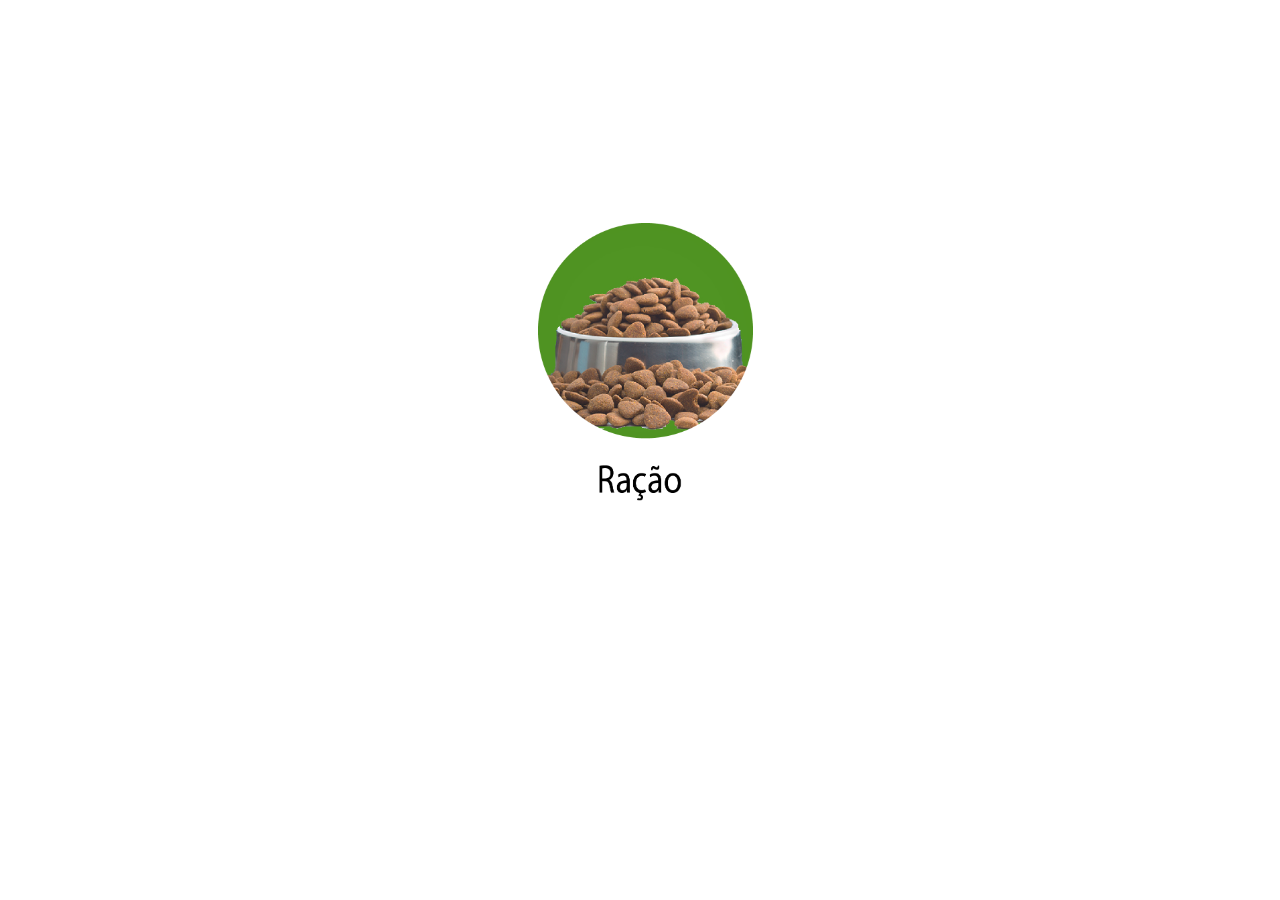
<file: carrosel.html>
<!DOCTYPE html>
<html lang="en">
<head>
    <meta charset="UTF-8">
    <meta name="viewport" content="width=device-width, initial-scale=1.0">
    <title>Document</title>

</head>
<body>
    <style>
        body{
            display: flex;
            flex-direction: row;
            justify-content: center;
            width: 100%;
        }
        .carrossel{
            overflow: hidden;
            height: 300px;
            width:250px;
            margin-top:200px;
                          
        }
        .container{
            display: flex;
            transition: 0.7s ease-in-out ;
            transform: translateX(0);    
        }
        img{
            height: 280px;
            width: 280px;
            margin:15px;
        }

    </style>
    <div class="carrossel">
        <div class="container">
            <img src="banner/cat1.png" class="imgcatalogo">
            <img src="banner/cat2.png" class="imgcatalogo">
            <img src="banner/cat4.png" class="imgcatalogo">
            <img src="banner/cat3.png" class="imgcatalogo">
        </div>
    </div>
    <script>
        //constante com o container 
        const box = document.querySelector(".container")

        //constante com o container e imagens
        const imagens = document.querySelector(".container .imgcatalogo")
        setInterval(box ,2000)

        //let para contagem
        let contador = 0; 
        //toda vez que eu utilizar uma função, o meu contador vai contar dois numeros
        function slider(){
            contador++;
        }
        //acesso para repetir em um intervalo de tempo ( setInterval(funçao,tempo))
        setInterval( slider,2000)
        //o contador vai repetir por segundos a ação efetuada
        </script> 


<script>

    // Sistema de Repetição com java script
    /*
    function silder(){
        alguma caracteristica de modificação
    }
    setInterval(função , Tempo)
    */

</script>
    
</body>
</html>
</file>
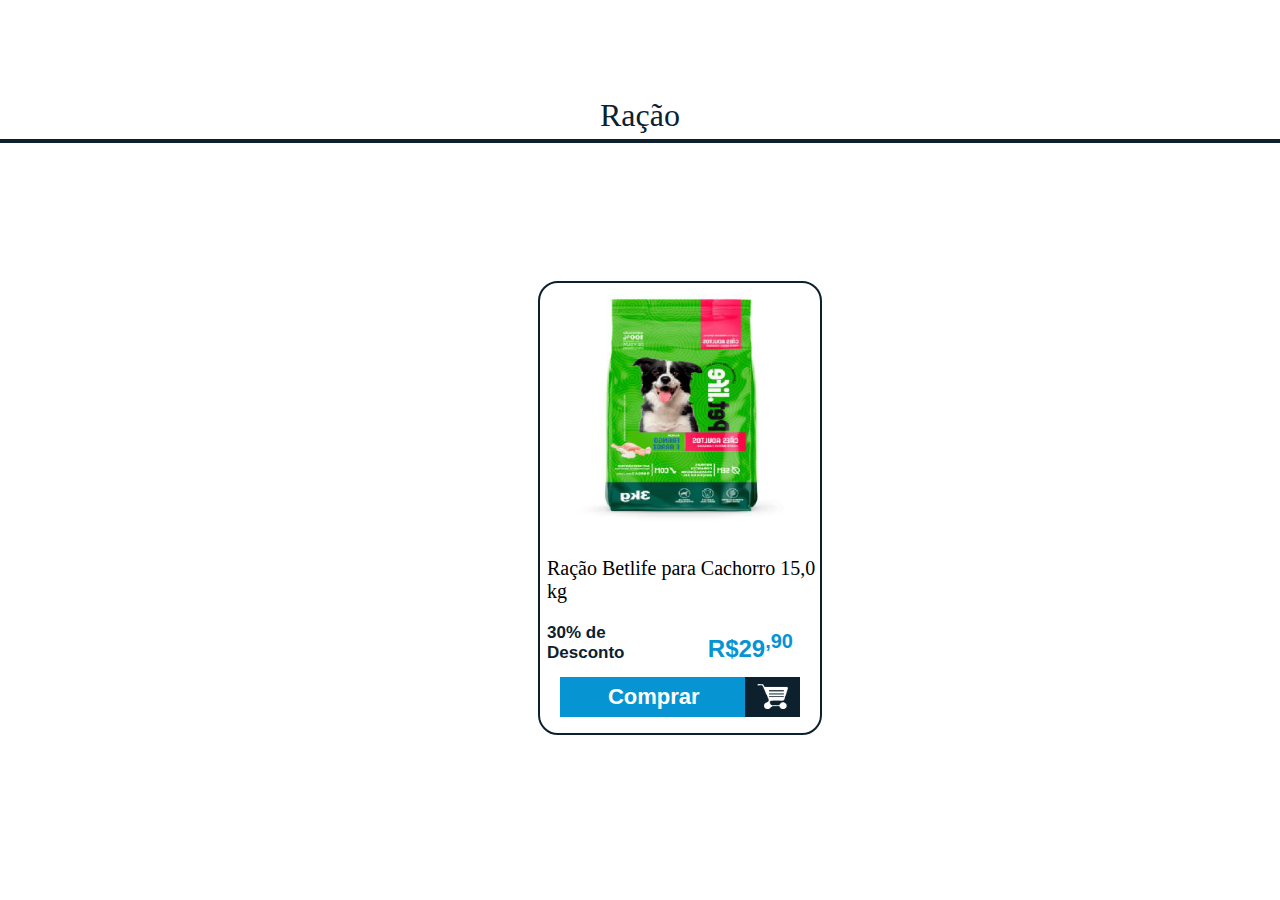
<file: produto.html>
<!DOCTYPE html>
<html lang="en">
<head>
    <meta charset="UTF-8">
    <meta name="viewport" content="width=device-width, initial-scale=1.0">
    <title>Document</title>
</head>
<body>
    <style>
        body{
            margin: 0;
            padding: 0;
            
        }
        .sectiondois{
    transform: translateY(240px);
}
.categorias{
    display: flex;
    justify-content:center;
    padding:65px;
    align-items: center;
    color:#0c212d;
}
#titulo{
    font-size: 32px;
}
#veja{
    font-size: 22px;
}
hr{
    color:#0c212d;
    font-weight: bold;
    border: 2px solid #0c212d;
    position: relative;
    top:-100px;
    width: 1300px;
}
.produtos-blocos{
    display: flex;
    justify-content: center;
    flex-wrap: wrap;
    padding: 20px; 

}
#blocos{
    display: block; 
    width:280px;
    height:450px;
    border:2px solid #0c212d;  
    border-radius:20px; 
    position: relative;
    margin: 10px;
    margin-top:90px; 
    translate:40px  -80px;
}
#img-produto{
    width:240px;
    height:240px;
    margin-top:10px;
    margin-left:25px;
}
#nome-produto{
    font-size: 20px;
    margin-left:7px;
}
#preço-desconto{
    font-size: 17px;
    font-family:Arial, Helvetica, sans-serif;
    color:#0c212d;
    font-weight: bold;
    margin-left:7px;
    width:110px;
    text-align: left;
}
#preço{
    text-align: right;
    font-size: 24px;
    font-family:Arial, Helvetica, sans-serif;
    color:#0794d3;
    font-weight: bold;
    margin-top:-50px;
    margin-right:27px; 
   
}
.ativo-menu{
    display: flex;
    align-items: center;
    justify-content: center;
    padding: 20px;
    transform: translateY(-30px); 
}
.comprar{
    width: 200px;
    height:40px;
    background-color: #0794d3;
    font-size: 22px;
    border:2px solid #0794d3;
    border-right:none;
    color: white;
    font-weight: bold;
    cursor: pointer;
}
.comprar:hover{
    background-color: #0c212d;
    
    
}
.carrinho{
    height:40px;
    background-color: #0c212d;
    border:2px solid #0c212d;
    cursor: pointer;
}
.carrinho:hover{
    background-color: #0794d3;
    border: 2px solid #0794d3;
    border-left:2px solid #0c212d;
}
#config-carrinho{
    height: 25px;
    padding: 4px;
}
.folder-produto{
  display: none;
}
.ativar-folder-produto{
    display: flex;
    justify-content: center;
    background-color: black;
    height: 2000px;
    width: 80%;
    transform: translateY(-800px) translateX(150px);
    transition: 2s;
    position: absolute;
    border-radius:40px;
    box-shadow: 4px 45px 45px 4px;
    transition: .5s;
}
.fundo-direito{
    display: flex;
    justify-content:left;
    padding:95px;
}
#img-principal{
    padding: 45px;
    height: 450px;
    width: 500px;
}


    </style>

<article class="produtos">

    <div class="categorias">
        <p id="titulo">Ração</p>
    </div>
    <hr>

    <div class="produtos-blocos">

     <div id="blocos">
        <img src="banner/img1.png" id="img-produto">
        <p id="nome-produto">Ração Betlife para  Cachorro  15,0 kg</p>
        <p id="preço-desconto">30% de Desconto</p>
        <p id="preço">R$29<sup>,90</sup></p>
        <div class="ativo-menu">
        <button class="comprar">Comprar</button>
        <button class="carrinho"><img src="Vetor/compra.png" alt="" id="config-carrinho"></button>
        </div>
     </div> 
</article>

<section class="folder-produto">

    <article class="fundo-direito">
        <img src="banner/img1.png" id="img-principal">
        
    </article>
</section>

<script>
    const fundo = document.querySelector(".folder-produto")
    const carro1 = document.querySelector(".comprar");

    carro1.addEventListener("click", () =>{
        fundo.classList.add("ativar-folder-produto")
    })


</script>
    
</body>
</html>
</file>
